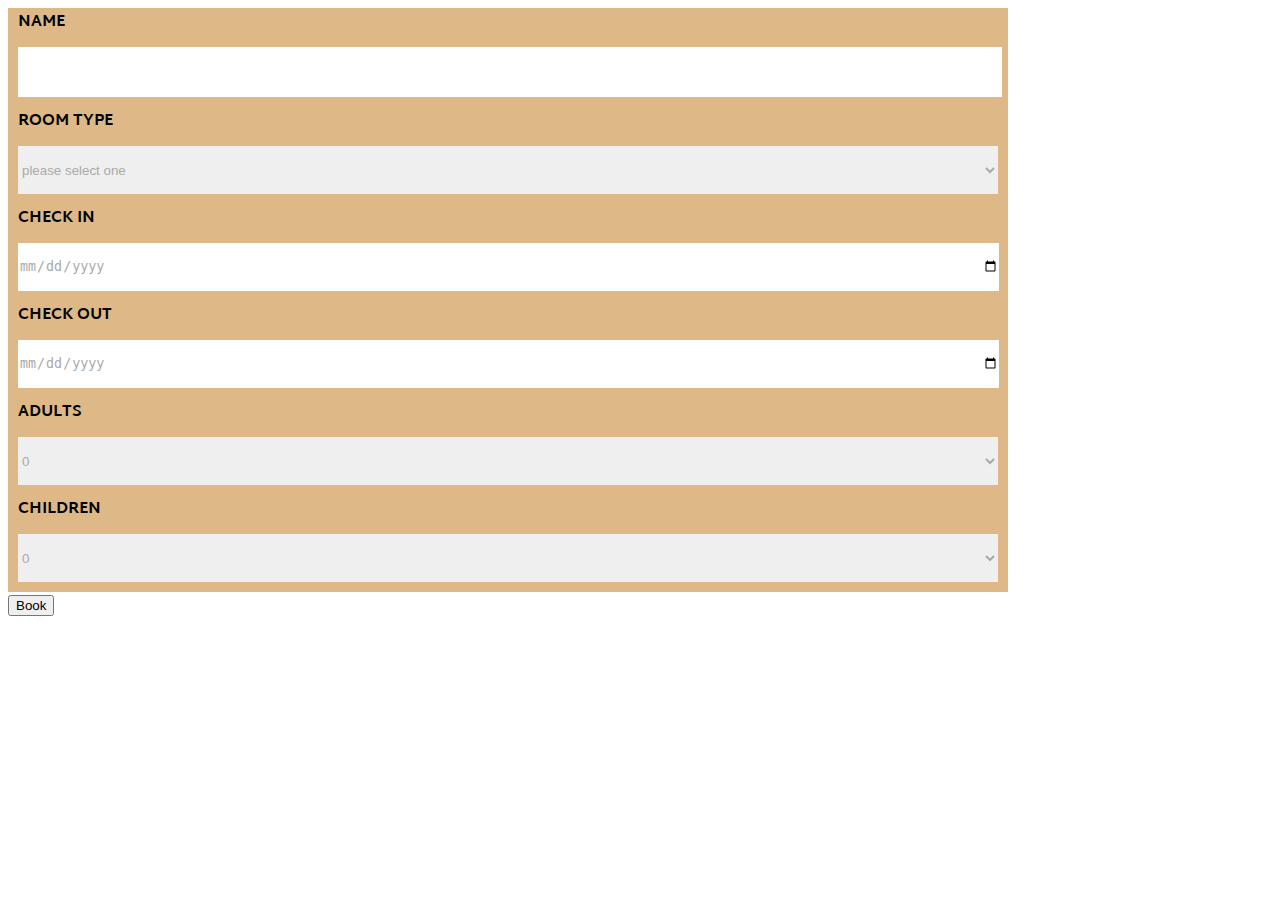
<file: booking.html>
<!DOCTYPE html>
<html lang="en">
<head>

    <meta charset="UTF-8">
    <meta name="viewport" content="width=device-width, initial-scale=1.0">
    <title>Booking</title>
    <link rel="stylesheet" href="css/booking.css">
    <link rel="stylesheet" href="https://cdnjs.cloudflare.com/ajax/libs/font-awesome/4.7.0/css/font-awesome.min.css">

</head>
<body>
    <section class="booking">
        <div class="cntainer" style="background: burlywood;">
            <form action="" class="form">
                <label for="name" class="input-label">Name</label>
                <input type="name" class="input" id="name">
            </form>
            <form action="" class="form">
                <label for="room" class="input-label">Room type</label>
                <select class="options" id="room" required>
                    <option value="0" style="color: rgb(182, 182, 182);" disabled selected>please select one</option>
                    <option value="2.5" style="color: black;">Mini Suite</option>
                    <option value="2" style="color: black;">Deluxe Room with a Lake View</option>
                    <option value="2" style="color: black;">Deluxe Room with a Forest View</option>
                    <option value="1.5" style="color: black;">Standard Room</option>
                </select>
            </form>
            <form action="" class="form">
                <label for="check-in" class="input-label">Check in</label>
                <input type="date" class="input" id="check-in">
            </form>
            <form action="" class="form">
                <label for="check-out" class="input-label">Check out</label>
                <input type="date" class="input" id="check-out">
            </form>
            <form action="" class="form">
                <label for="adults" class="input-label">Adults</label>
                <select class="options" id="adults">
                    <option value="0">0</option>
                    <option value="1">1</option>
                    <option value="2">2</option>
                    <option value="3">3</option>
                    <option value="4">4</option>
                </select>
            </form>
            <form action="" class="form">
                <label for="children" class="input-label">Children</label>
                <select class="options" id="children">
                    <option value="0">0</option>
                    <option value="1">1</option>
                    <option value="2">2</option>
                    <option value="3">3</option>
                    <option value="4">4</option>
                </select>
            </form>            
        </div>
    </section>
    <!-- Trigger/Open The Modal -->
    <button id="myBtn">Book</button>
    <!-- The Modal -->
    <div id="myModal" class="modal">

        <!-- Modal content -->
        <div class="modal-content">
            <h1>Select optional addons</h3>
            <span class="close">&times;</span>
            <label class="contain">Starry nights
            <input id="s1" type="checkbox" >
            <span class="checkmark"></span>
            </label>
            <label class="contain">Space Walk
            <input type="checkbox" id="s2">
            <span class="checkmark"></span>
            </label>
            <label class="contain">Buffet
            <input type="checkbox" id="s3">
            <span class="checkmark"></span>
            </label>
            <label class="contain">Spa
            <input type="checkbox" id="s4">
            <span class="checkmark"></span>
            </label>
            <hr/>
            <button id="myBtn1">Continue</button>
        </div>
    </div>
    <!-- The Modal -->
    <div id="myModal1" class="modal1">
        <!-- Modal content -->
        <div class="modal-content" >
            <span class="close">&times;</span>
            <div id="d1"></div>
        </div>
    </div>
    <div style="margin:0;" id="d2">
        
        <!--<div class="invoice-box">
            <table cellpadding="0" cellspacing="0">
                <tr class="top">
                    <td colspan="2">
                        <table>
                            <tr>
                                <td class="title">
                                    Earthern Nights
                                </td>
                                
                                <td>
                                    Invoice #: 123<br>
                                    Created: January 1, 2015
                                </td>
                            </tr>
                        </table>
                    </td>
                </tr>
                
                <tr class="information">
                    <td colspan="2">
                        <table>
                            <tr>
                                <td>
                                    Earthern nights<br>
                                    31 Greta Lane<br>
                                    Martian Colony - 4
                                </td>
                                
                                <td>
                                    John Doe<br>
                                </td>
                            </tr>
                        </table>
                    </td>
                </tr>
                
                <tr class="heading">
                    <td>
                        Payment Method
                    </td>
                    
                    <td>
                        Online
                    </td>
                </tr>
                
                <tr class="details">
                    <td>
                        Ref. ID
                    </td>
                    
                    <td>
                        1000
                    </td>
                </tr>
                
                <tr class="heading">
                    <td>
                        Item
                    </td>
                    
                    <td>
                        Price
                    </td>
                </tr>
                
                <tr class="item">
                    <td>
                        Website design
                    </td>
                    
                    <td>
                        $300.00
                    </td>
                </tr>
                
                <tr class="item">
                    <td>
                        Hosting (3 months)
                    </td>
                    
                    <td>
                        $75.00
                    </td>
                </tr>
                
                <tr class="item last">
                    <td>
                        Domain name (1 year)
                    </td>
                    
                    <td>
                        $10.00
                    </td>
                </tr>
                
                <tr class="total">
                    <td></td>
                    
                    <td>
                       Total: $385.00
                    </td>
                </tr>
            </table>
        </div>
    </div>-->
<script src="js/booking.js"></script>
</body>
</html>
</file>
<file: css/booking.css>
@import url('https://fonts.googleapis.com/css?family=Martel+Sans&display=swap');
html{
    scroll-behavior: smooth;
}
body {
    padding: 0px 0px 0px 0px;
    z-index: 0; 
    font-family: martel sans;
}
.cntainer{
    justify-content: center;
    display: flex;
    width: auto;
    flex-direction: column;
    max-width: 1000px;
}
.input-group{
    margin: 1rem;
}
.input-label{
    display: block;
    margin-left: 10px;
    font-size: 1rem;
    text-transform: uppercase;
    font-weight: bold;
}
.input,
.options{
  outline: none;
  border: none;
  min-height: 3rem;
    margin: 10px 10px;
    color: #aaa;
    width: 98%;
    align-content: center;
}
#myBtn{

}
/* The Modal (background) */
.modal {
  display: none; /* Hidden by default */
  position: fixed; /* Stay in place */
  z-index: 1; /* Sit on top */
  left: 0;
  top: 0;
  width: 100%; /* Full width */
  height: 100%; /* Full height */
  overflow: auto; /* Enable scroll if needed */
  background-color: rgb(0,0,0); /* Fallback color */
  background-color: rgba(0,0,0,0.4); /* Black w/ opacity */
}

/* Modal Content/Box */
.modal-content {
  background-color: #fefefe;
  margin: 15% auto; /* 15% from the top and centered */
  padding: 20px;
  border: 1px solid #888;
  width: 80%; /* Could be more or less, depending on screen size */
}

/* The Close Button */
.close {
  color: #aaa;
  float: right;
  font-size: 28px;
  font-weight: bold;
}

.close:hover,
.close:focus {
  color: black;
  text-decoration: none;
  cursor: pointer;
}
/* The Modal (background) */
.modal {
    display: none; /* Hidden by default */
    position: fixed; /* Stay in place */
    z-index: 1; /* Sit on top */
    left: 0;
    top: 0;
    width: 100%; /* Full width */
    height: 100%; /* Full height */
    overflow: auto; /* Enable scroll if needed */
    background-color: rgb(0,0,0); /* Fallback color */
    background-color: rgba(0,0,0,0.4); /* Black w/ opacity */
}
  
/* Modal Content/Box */
.modal-content {
    background-color: #fefefe;
    margin: 15% auto; /* 15% from the top and centered */
    padding: 20px;
    border: 1px solid #888;
    width: 80%; /* Could be more or less, depending on screen size */
}
  
/* The Close Button */
.close {
    color: #aaa;
    float: right;
    font-size: 28px;
    font-weight: bold;
}
  
  .close:hover,
  .close:focus {
    color: black;
    text-decoration: none;
    cursor: pointer;
  }
.modal1 {
    display: none; /* Hidden by default */
    position: fixed; /* Stay in place */
    z-index: 2; /* Sit on top */
    left: 0;
    top: 0;
    width: 100%; /* Full width */
    height: 100%; /* Full height */
    overflow: auto; /* Enable scroll if needed */
    background-color: rgb(0,0,0); /* Fallback color */
    background-color: rgba(0,0,0,0.4); /* Black w/ opacity */
}

  #myDiv {
    display: none;
    text-align: center;
  }
.contain {
    display: block;
    position: relative;
    padding-left: 35px;
    margin-bottom: 12px;
    cursor: pointer;
    font-size: 22px;
    -webkit-user-select: none;
    -moz-user-select: none;
    -ms-user-select: none;
    user-select: none;
  }
  
  /* Hide the browser's default checkbox */
  .contain input {
    position: absolute;
    opacity: 0;
    cursor: pointer;
    height: 0;
    width: 0;
  }
  
  /* Create a custom checkbox */
  .checkmark {
    position: absolute;
    top: 0;
    left: 0;
    height: 25px;
    width: 25px;
    background-color: #eee;
  }
  
  /* On mouse-over, add a grey background color */
  .contain:hover input ~ .checkmark {
    background-color: #ccc;
  }
  
  /* When the checkbox is checked, add a blue background */
  .contain input:checked ~ .checkmark {
    background-color: #2196F3;
  }
  
  /* Create the checkmark/indicator (hidden when not checked) */
  .checkmark:after {
    content: "";
    position: absolute;
    display: none;
  }
  
  /* Show the checkmark when checked */
  .contain input:checked ~ .checkmark:after {
    display: block;
  }
  
  /* Style the checkmark/indicator */
  .contain .checkmark:after {
    left: 9px;
    top: 5px;
    width: 5px;
    height: 10px;
    border: solid white;
    border-width: 0 3px 3px 0;
    -webkit-transform: rotate(45deg);
    -ms-transform: rotate(45deg);
    transform: rotate(45deg);
  }
  .invoice-box {
    max-width: 800px;
    margin: auto;
    padding: 30px;
    border: 1px solid #eee;
    box-shadow: 0 0 10px rgba(0, 0, 0, .15);
    font-size: 16px;
    line-height: 24px;
    font-family: 'Helvetica Neue', 'Helvetica', Helvetica, Arial, sans-serif;
    color: #555;
    background-color: rgb(255, 255, 255);
}

.invoice-box table {
    width: 100%;
    line-height: inherit;
    text-align: left;
}

.invoice-box table td {
    padding: 5px;
    vertical-align: middle;
}

.invoice-box table tr td:nth-child(2) {
    text-align: right;
}

.invoice-box table tr.top table td {
    padding-bottom: 20px;
}

.invoice-box table tr.top table td.title {
  text-shadow: -.5px .5px 0 rgb(54, 54, 54),
  .5px .5px 0 rgb(133, 133, 133),
  .5px -.5px 0 rgb(133, 133, 133),
-.5px -.5px 0 rgb(133, 133, 133);
font-family: brush script mt;
font-size: 4em;
text-shadow: #202638;
color: rgb(66, 252, 196);
}

.invoice-box table tr.information table td {
    padding-bottom: 40px;
}

.invoice-box table tr.heading td {
    background: #eee;
    border-bottom: 1px solid #ddd;
    font-weight: bold;
}

.invoice-box table tr.details td {
    padding-bottom: 20px;
}

.invoice-box table tr.item td{
    border-bottom: 1px solid #eee;
}

.invoice-box table tr.item.last td {
    border-bottom: none;
}

.invoice-box table tr.total td:nth-child(2) {
    border-top: 2px solid #eee;
    font-weight: bold;
}
.invoice-box .information table td {
  padding: 5px;
  vertical-align: top;
}
@media only screen and (max-width: 600px) {
    .invoice-box table tr.top table td {
        width: 100%;
        display: block;
        text-align: center;
    }
    
    .invoice-box table tr.information table td {
        width: 100%;
        display: block;
        text-align: center;
    }
}
</file>
